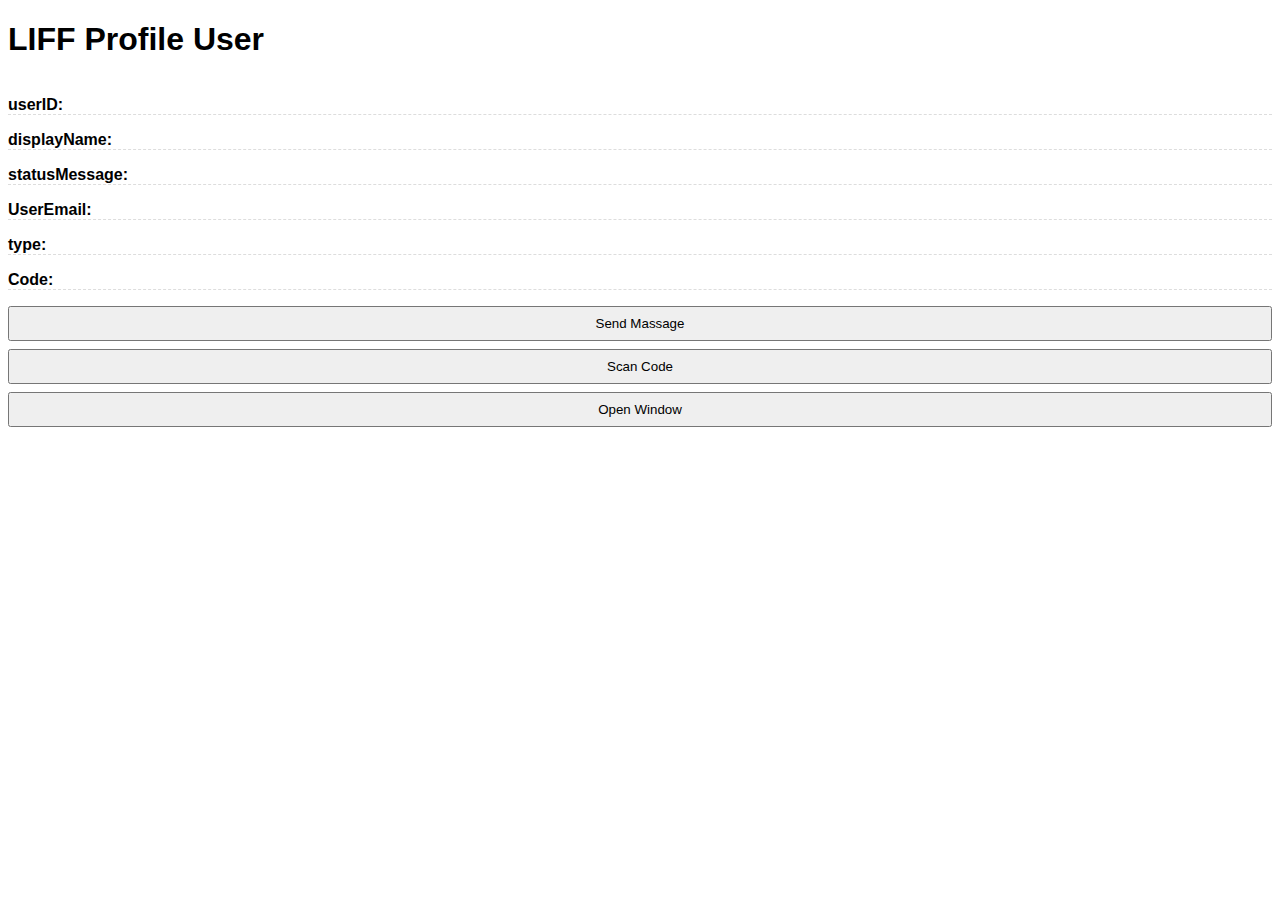
<file: index.html>
<!DOCTYPE html>
<html lang="en">
<head>
    <meta charset="UTF-8">
    <meta http-equiv="X-UA-Compatible" content="IE=edge">
    <meta name="viewport" content="width=device-width, initial-scale=1.0">
    <title>LIFF Starter</title>
    <link rel="stylesheet" href="css/style.css">
</head>
<body>
    <h1>LIFF Profile User</h1>

    <img id="pictureUrl">
    <p id="userId"><b>userID:</b></p>
    <p id="displayName"><b>displayName:</b></p>
    <p id="statusMessage"><b>statusMessage:</b></p>
    <p id="userEmail"><b>UserEmail:</b></p>
    <p id="type"><b>type:</b></p>
    <p id="scanCode"><b>Code:</b></p>

    <button id="btnMsg" onclick="sendMsg()">Send Massage</button>
    <button id="btnScanCode" onclick="scanCode()">Scan Code</button>
    <button onclick="openWindow()">Open Window</button>

    <script charset="utf-8" src="https://static.line-scdn.net/liff/edge/2/sdk.js"></script>

    <script>
        // ดึง Profile ผู้ใช้
        async function getUserProfile(){
            const profile = await liff.getProfile() //ดึงข้อมูล Profile ผู้ใช้
            document.getElementById("pictureUrl").src = profile.pictureUrl
            document.getElementById("userId").append(profile.userId)
            document.getElementById("displayName").append(profile.displayName)
            document.getElementById("statusMessage").append(profile.statusMessage)
            document.getElementById("userEmail").append(liff.getDecodedIDToken().email)

        }
        // สร้างฟังก์ชันอ่าน Context
        function getContext() {
            document.getElementById("type").append(liff.getContext().type)
        }
        // ฟังก์ชันส่งข้อความเข้าไปในห้องแชท
        async function sendMsg() {
            if (liff.getContext().type !== "none") {
                await liff.sendMessages([
                    {
                        "type": "sticker",
                        "stickerId": 1,
                        "packageId": 1
                    },
                    {
                        "type":"text",
                        "text": "ข้อความของฉัน"
                    },
                    {
                        "type": "location",
                        "title": "my location",
                        "address": "1-6-1 Yotsuya, Shinjuku-ku, Tokyo, 160-0004, Japan", 
                        "latitude": 35.687574,
                        "longitude": 139.72922
                    },
                    {
                        "type": "image",
                        "originalContentUrl": "https://www.itgenius.co.th/assets/frondend/images/picturecourseshare/Basic_Docker_2021_Share.jpg",
                        "previewImageUrl": "https://www.itgenius.co.th/assets/frondend/images/picturecourse/Basic_Docker_2021_cover.jpg"
                    }
                ])
                alert("Message sent")
                // ปิดหน้าจอ
                liff.closeWindow()
            }
        }
        // สร้างฟังก์ชัน ScanCode
        async function scanCode(){
            const result = await liff.scanCodeV2()
            document.getElementById("scanCode").append(result.value)
            // ส่ง Code ที่ได้เข้าห้อง Chat
            if (liff.getContext().type !== "none") {
                await liff.sendMessages([
                    {
                        "type":"text",
                        "text": "Code: "+ result.value
                    },
                ])
            }
            // เปิดไปหน้าเว็บตามลิ้งค์
            liff.openWindow({
                url: result.value,
                external: false //เปิดภายในแอพไลน์
            })
            // ปิดหน้าจอ liff
            liff.closeWindow()
        }




        // ฟังก์ชัน OpenWindow()
        function openWindow(){
            liff.openWindow({
                url:"https://www.hunsa.com/",
                external: false //เปิดไปภายในแอพไลน์
            })
            // ปิดหน้าจอ liff
            liff.closeWindow()
        }

        async function main(){
            liff.ready.then(() => {
                // ตรวจสอบเงื่อนไขว่า login หรือยัง
                if (liff.isLoggedIn()) {
                    getUserProfile() // ดึงข้อมูล profile
                    getContext()
                }else{
                    liff.login()
                }
            })
            await liff.init({ liffId: "1656588626-7dN5r4Gv" }) // intial liff id
            
    }

        main()

    </script>

</body>
</html>
</file>
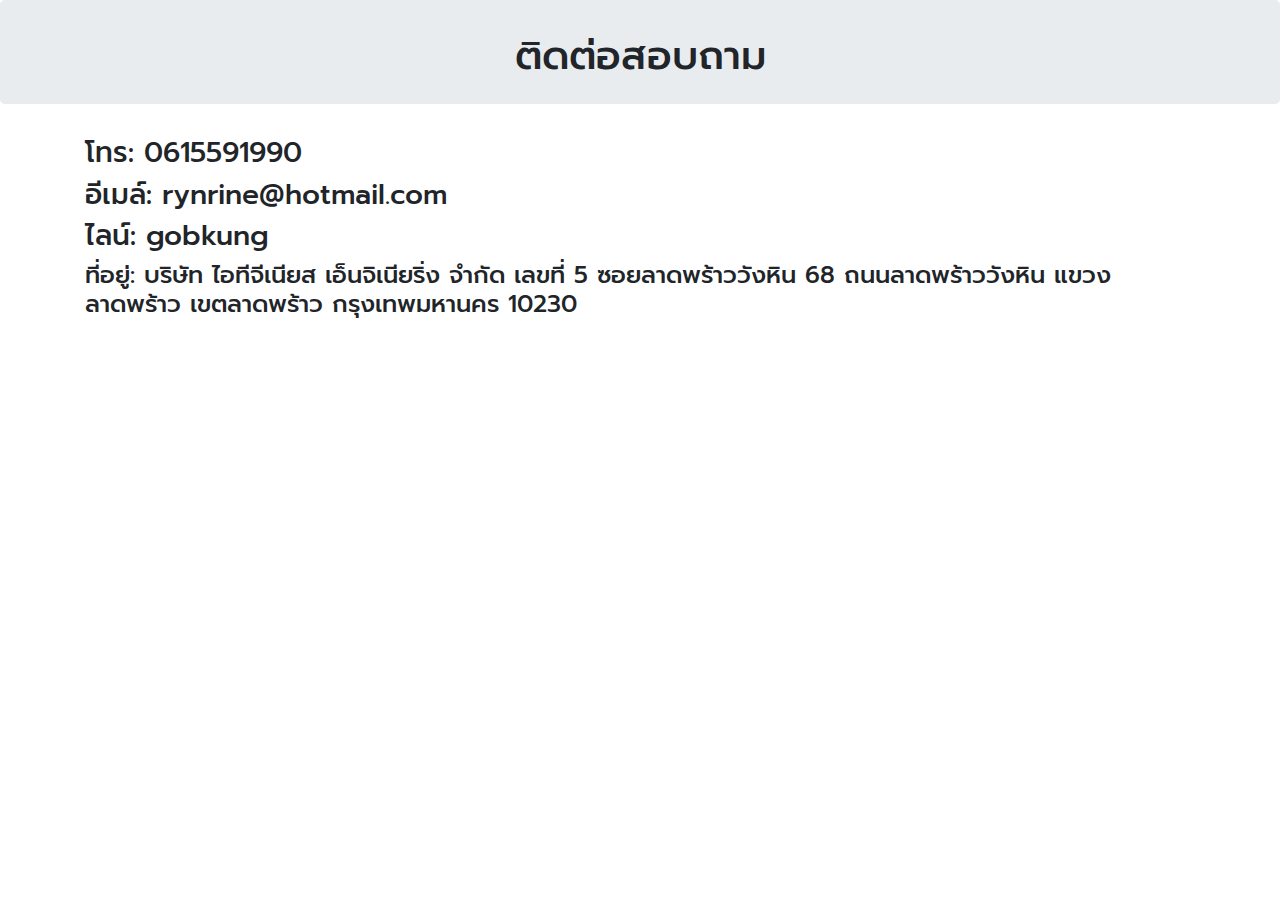
<file: contact/index.html>
<!DOCTYPE html>
<html lang="en">
<head>
    <meta charset="UTF-8">
    <meta http-equiv="X-UA-Compatible" content="IE=edge">
    <meta name="viewport" content="width=device-width, initial-scale=1.0">
    <title>ติดต่อเรา</title>
    <link href="https://fonts.googleapis.com/css2?family=Prompt&display=swap" rel="stylesheet">
    <link rel="stylesheet" href="https://cdnjs.cloudflare.com/ajax/libs/twitter-bootstrap/4.1.3/css/bootstrap.min.css" />
    <link rel="stylesheet" href="../css/style.css">
</head>
<body>
    <div class="jumbotron py-3">
        <div class="container text-center">
            <div class="col-md-12 mt-3">
                <h1>ติดต่อสอบถาม</h1>
            </div>
        </div>
    </div>

    <div class="container">
        <h3>โทร: 0615591990</h3>
        <h3>อีเมล์: rynrine@hotmail.com</h3>
        <h3>ไลน์: gobkung</h3>
        <h4>ที่อยู่: บริษัท ไอทีจีเนียส เอ็นจิเนียริ่ง จำกัด
            เลขที่ 5 ซอยลาดพร้าววังหิน 68 ถนนลาดพร้าววังหิน แขวงลาดพร้าว เขตลาดพร้าว กรุงเทพมหานคร 10230</h4>
    </div>

    <script src="https://cdnjs.cloudflare.com/ajax/libs/jquery/3.3.1/jquery.min.js"></script>
    <script src="https://cdn.jsdelivr.net/npm/bootstrap@4.6.0/dist/js/bootstrap.bundle.min.js"crossorigin="anonymous"></script>

    <script>
        $(function(){
            
        });
    </script>
</body>
</html>
</file>
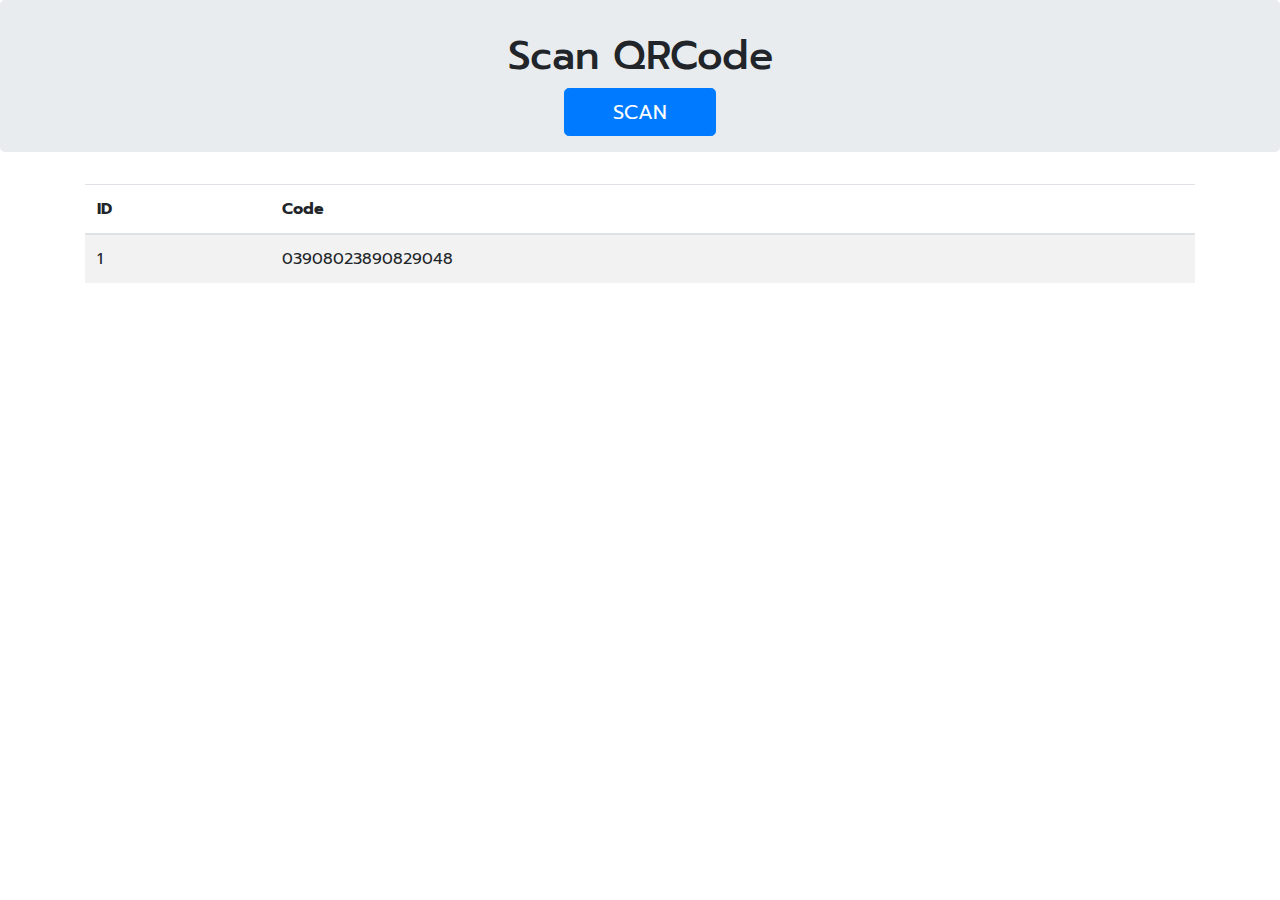
<file: scancode/index.html>
<!DOCTYPE html>
<html lang="en">
<head>
    <meta charset="UTF-8">
    <meta http-equiv="X-UA-Compatible" content="IE=edge">
    <meta name="viewport" content="width=device-width, initial-scale=1.0">
    <title>Scan QRCode</title>
    <link href="https://fonts.googleapis.com/css2?family=Prompt&display=swap" rel="stylesheet">
    <link rel="stylesheet" href="https://cdnjs.cloudflare.com/ajax/libs/twitter-bootstrap/4.1.3/css/bootstrap.min.css" />
    <link rel="stylesheet" href="../css/style.css">
</head>
<body>

    <div class="jumbotron py-3">
        <div class="container text-center">
            <div class="col-md-12 mt-3">
                <h1>Scan QRCode</h1>
                <a class="btn btn-lg btn-primary text-white px-5">SCAN</a>
            </div>
        </div>
    </div>

    <div class="container">
        <table class="table table-striped">
            <thead>
                <tr>
                    <th>ID</th>
                    <th>Code</th>
                </tr>
            </thead>
            <tbody>
                <tr>
                    <td>1</td>
                    <td>03908023890829048</td>
                </tr>
            </tbody>
        </table>
    </div>

    <script src="https://cdnjs.cloudflare.com/ajax/libs/jquery/3.3.1/jquery.min.js"></script>
    <script src="https://cdn.jsdelivr.net/npm/bootstrap@4.6.0/dist/js/bootstrap.bundle.min.js"crossorigin="anonymous"></script>

    <script>
        $(function(){
            
        });
    </script>
</body>
</html>
</file>
<file: css/style.css>
body{
  font-family: 'Prompt', sans-serif;
}
button {
  display: block;
  width: 100%;
  padding: 8px 0;
  margin: 8px auto;
}

p {
  border-bottom: 1px dashed #ddd;
}

#pictureUrl {
  display: block;
  margin: 0 auto;
  width: 12%;
  display: -moz-box;
  display: -webkit-box;
  display: box;
  -moz-box-pack: center;
  -moz-box-align: center;
  -webkit-box-pack: center;
  -webkit-box-align: center;
  box-pack: center;
  box-align: center;
  -moz-border-radius: 100px;
  -webkit-border-radius: 100px;
  border-radius: 100px;
}

#accessToken,
#utouId {
  display: block;
  overflow: auto;
}
</file>
